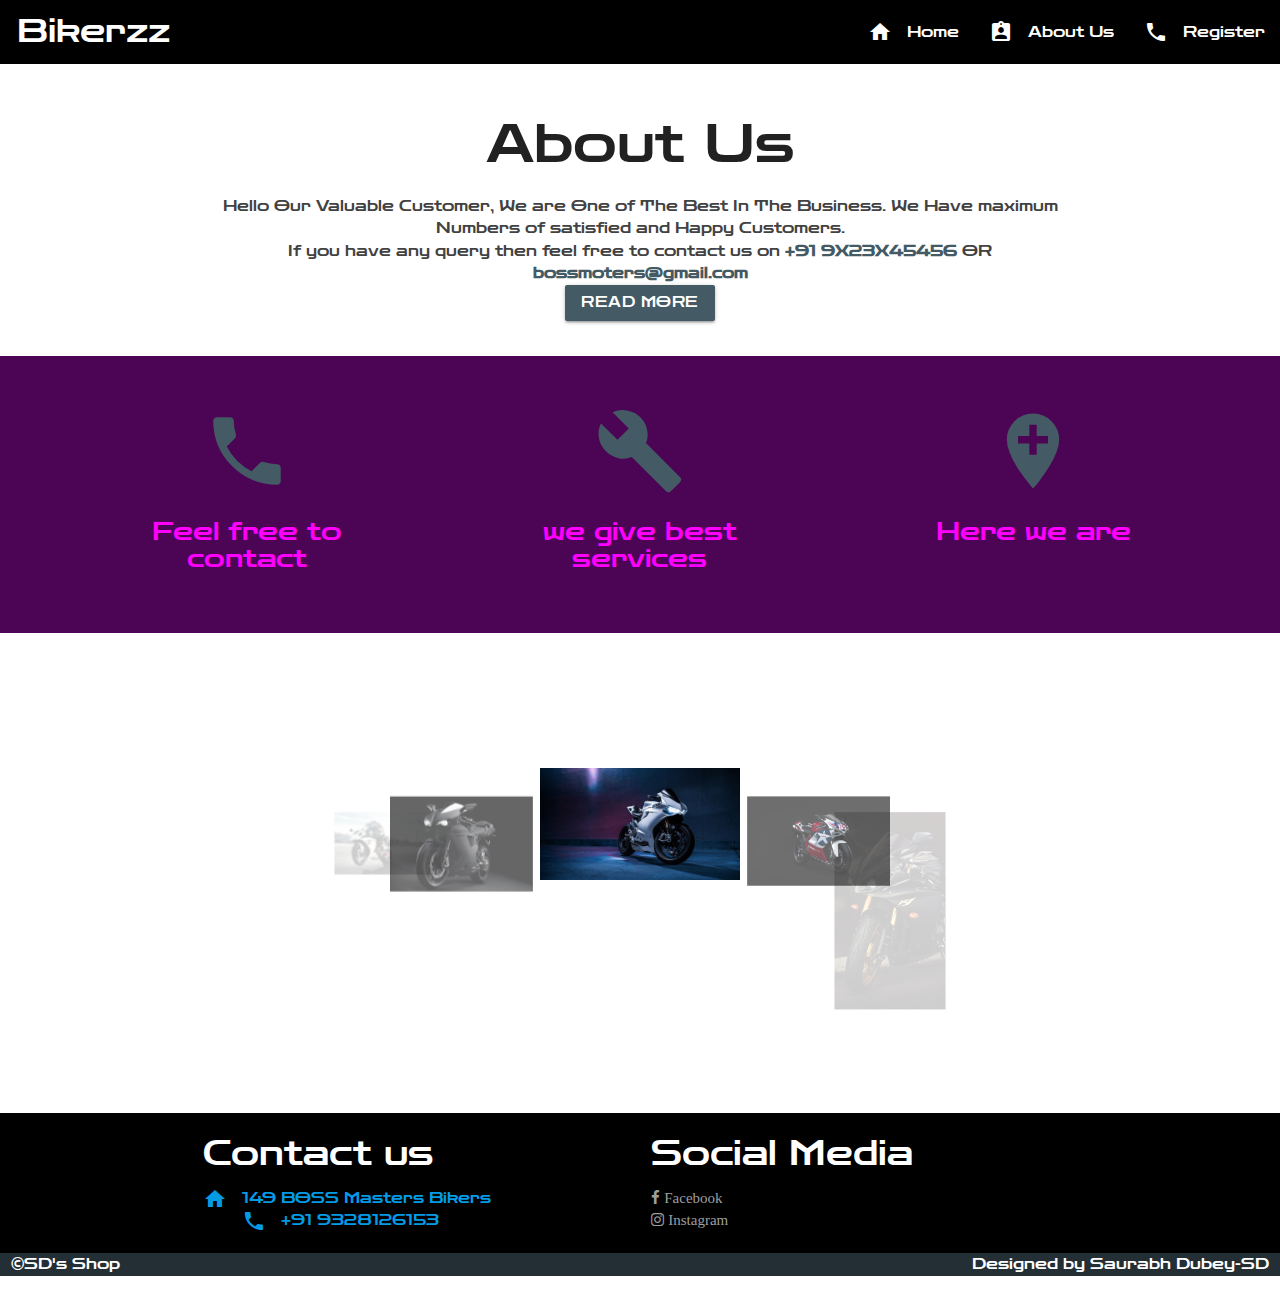
<file: Aboutus.html>
<!DOCTYPE html>
<html lang="en">
<head>
    <meta charset="UTF-8">
    <meta http-equiv="X-UA-Compatible" content="IE=edge">
    <meta name="viewport" content="width=device-width, initial-scale=1.0">
    <title>About us</title>
    <!-- google font -->
    <link rel="preconnect" href="https://fonts.gstatic.com">
    <link href="https://fonts.googleapis.com/css2?family=Zen+Dots&display=swap" rel="stylesheet">
    <link href="https://fonts.googleapis.com/css2?family=Itim&display=swap" rel="stylesheet">
    <!-- M icons -->
    <link href="https://fonts.googleapis.com/icon?family=Material+Icons" rel="stylesheet">
    <!-- M css -->
    <link rel="stylesheet" href="https://cdnjs.cloudflare.com/ajax/libs/materialize/1.0.0/css/materialize.min.css">
    <!-- W3 css -->
    <link rel="stylesheet" href="https://cdnjs.cloudflare.com/ajax/libs/font-awesome/4.7.0/css/font-awesome.min.css">
    <!-- custom css -->
    <link rel="stylesheet" href="css/style.css">

</head>
<body>
    <section class="fnavbar">
        <nav class="nav-fixed">
            <div class="nav-wrapper">
              <a href="#" class="brand-logo" style="padding-left : 17px;">Bikerzz</a>
              <a href="#" data-target="mobile-demo" class="sidenav-trigger"><i class="material-icons">menu</i></a>
              <ul id="nav-mobile" class="right hide-on-med-and-down">
                <li><a href="product.html"><i class="material-icons left">home</i>Home</a></li>
                <li><a href="Aboutus.html"><i class="material-icons left">assignment_ind</i>About Us</a></li>
                <li><a href="Contactus.html"><i class="material-icons left">phone</i>Register</a></li>
              </ul>
            </div>
        </nav>
        
        <ul class="sidenav" id="mobile-demo">
            <li><a href="product.html">Home</a></li>
            <li><a href="Aboutus.html">About Us</a></li>
            <li><a href="Contactus.html">Register</a></li>
        </ul>
    </section>

    <section class="fabout ">
        <div class="section white center">
            <div class="row container">
                <h2 class="header">About Us</h2>
                <p class="grey-text text-darken-3">
                    Hello Our Valuable Customer, We are One of The Best In The Business. We Have maximum Numbers of satisfied and Happy Customers. <br/>
                    If you have any query then feel free to contact us on <span style="font-weight: bold; color: #445a64;">+91 9X23X45456</span> OR <span style="font-weight: bold; color: #445a64;">bossmoters@gmail.com</span>
                </p>
                <a href="#" style="background-color: #445a64 !important;" class="btn waves-effect waves-light">Read More</a>
            </div>
        </div>
    </section>

    <section class="fservices">
        <div class="row" style="padding-left : 50px; padding-right : 50px;background-color: rgb(76, 4, 85);">
            <div class="col s12 l4 center" style="padding : 50px">
                <i class="large material-icons icon-col">call</i>
                <h5 class="header">Feel free to contact</h5>
            </div>
            <div class="col s12 l4 center" style="padding : 50px">
                <i class="large material-icons icon-col">build</i>
                <h5 class="header">we give best services</h5>
            </div>
            <div class="col s12 l4 center" style="padding : 50px">
                <i class="large material-icons icon-col">add_location</i>
                <h5 class="header">Here we are</h5>
            </div>
        </div>
    </section>

    <section class="fcars">
        <div class="section white center">
            <div class="carousel mycars" style="margin-bottom : 30px">
                <a class="carousel-item" href="#"><img src="images/163134.jpg"></a>
                <a class="carousel-item" href="#"><img src="images/163127.jpg"></a>
                <a class="carousel-item" href="#"><img src="images/163129.jpg"></a>
                <a class="carousel-item" href="#"><img src="images/163130.jpg"></a>
                <a class="carousel-item" href="#"><img src="images/163138.jpg"></a>
            </div>
        </div>
    </section>


    <section class="footer">
        <footer class="footer-one">
            <div class="container">
                <div class="row">
                    <div class="col l6 s12">
                        <h4 class="white-text">Contact us</h4>
                        <p class="grey-text"><a href="https://www.google.com/maps/place/KTM+Husqvarna+Akurdi/@18.6463757,73.7685824,15z/data=!4m5!3m4!1s0x0:0x53ac2cb8806148a6!8m2!3d18.6463899!4d73.7685894"><i class="material-icons left">home</i>149 BOSS Masters Bikers</a></p>
                        <p class="grey-text"><a href="https://web.whatsapp.com/"><i class="material-icons left">phone</i>+91 9328126153</a></p>
                    </div>
                    <div class="col l6 s12">
                        <h4 class="white-text">Social Media</h4>
                        <ul>
                            <li><a href="https://www.facebook.com/lovelycars/" class="grey-text fa fa-facebook"> Facebook</a></li>
                            <li><a href="https://www.instagram.com/x_saurabh_x_/" class="grey-text fa fa-instagram"> Instagram</a></li>
                        </ul>
                    </div>
                </div>
            </div>
            <div class="row footer-two">
                <div class="col s12 l6">
                    <p class="white-text">&copy;SD's Shop</p>
                </div>
                <div class="col s12 l6">
                    <p class="white-text" style="text-align :right;">Designed by Saurabh Dubey-SD</p>
                </div>
            </div>
        </footer>
    </section>

</body>
    <!-- cdnjs jquery -->
    <script src="https://cdnjs.cloudflare.com/ajax/libs/jquery/3.6.0/jquery.min.js" integrity="sha512-894YE6QWD5I59HgZOGReFYm4dnWc1Qt5NtvYSaNcOP+u1T9qYdvdihz0PPSiiqn/+/3e7Jo4EaG7TubfWGUrMQ==" crossorigin="anonymous"></script>
    <!-- M js -->
    <script src="https://cdnjs.cloudflare.com/ajax/libs/materialize/1.0.0/js/materialize.min.js"></script>
    <!-- custom js -->
    <script src="js/loader.js"></script>
</html>
</file>
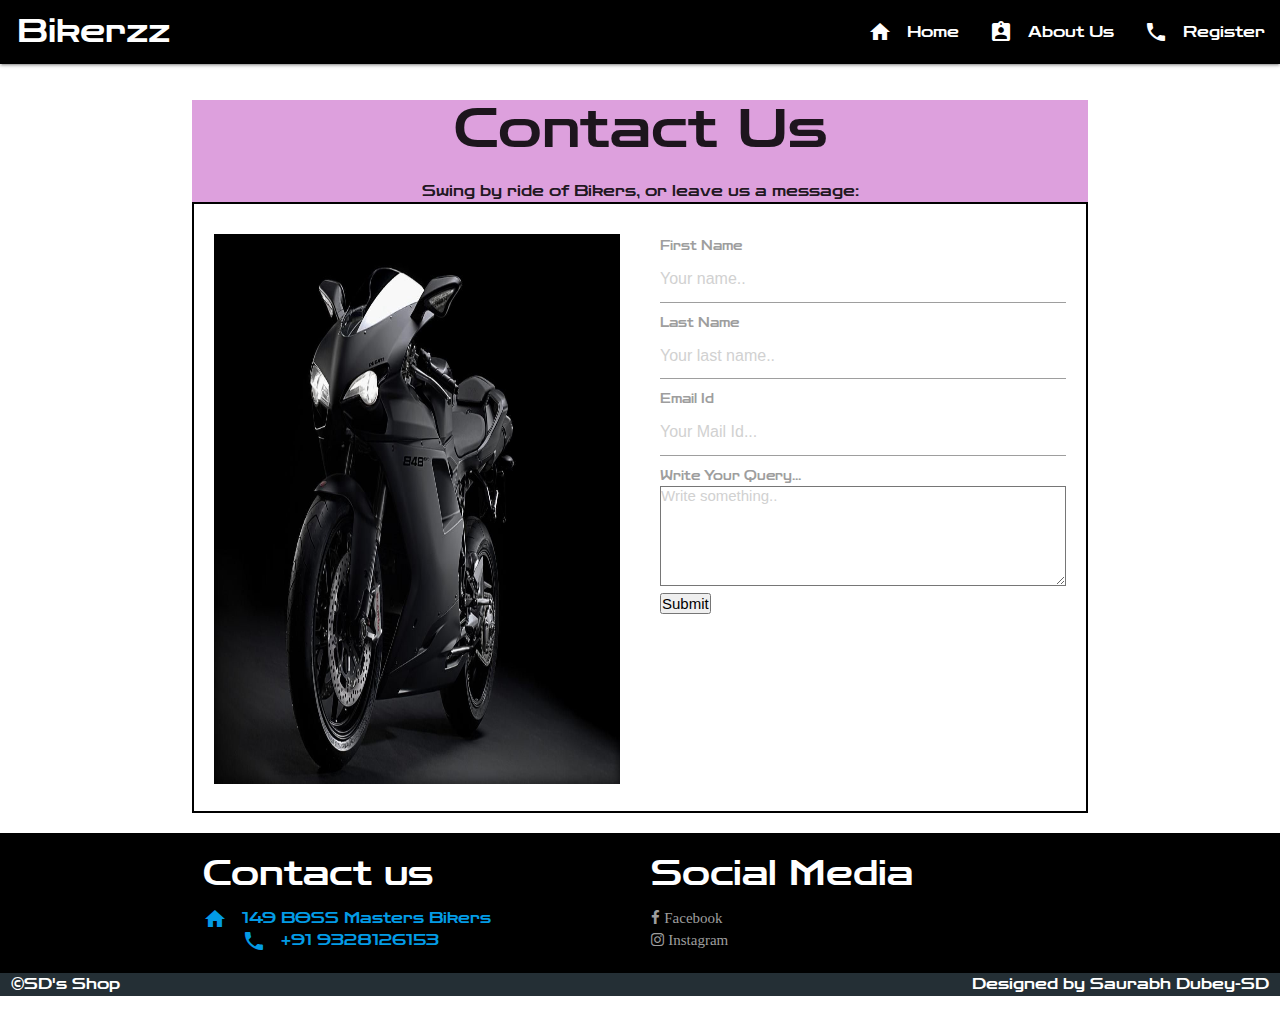
<file: Contactus.html>
<!DOCTYPE html>
<html lang="en">
<head>
    <meta charset="UTF-8">
    <meta http-equiv="X-UA-Compatible" content="IE=edge">
    <meta name="viewport" content="width=device-width, initial-scale=1.0">
    <title>Register</title>
    <!-- google font -->

    <link rel="preconnect" href="https://fonts.gstatic.com">
    <link href="https://fonts.googleapis.com/css2?family=Zen+Dots&display=swap" rel="stylesheet">
    <link href="https://fonts.googleapis.com/css2?family=Itim&display=swap" rel="stylesheet">
    <!-- M icons -->
    <link href="https://fonts.googleapis.com/icon?family=Material+Icons" rel="stylesheet">
    <!-- M css -->
    <link rel="stylesheet" href="https://cdnjs.cloudflare.com/ajax/libs/materialize/1.0.0/css/materialize.min.css">
    <!-- W3 css -->
    <link rel="stylesheet" href="https://cdnjs.cloudflare.com/ajax/libs/font-awesome/4.7.0/css/font-awesome.min.css">
    <!-- custom css -->
    <link rel="stylesheet" href="css/style.css">
 
</head>
<body>
    <section class="fnavbar">
        <nav class="nav-fixed">
            <div class="nav-wrapper">
              <a href="#" class="brand-logo" style="padding-left : 17px;">Bikerzz</a>
              <a href="#" data-target="mobile-demo" class="sidenav-trigger"><i class="material-icons">menu</i></a>
              <ul id="nav-mobile" class="right hide-on-med-and-down">
                <li><a href="product.html"><i class="material-icons left">home</i>Home</a></li>
                <li><a href="Aboutus.html"><i class="material-icons left">assignment_ind</i>About Us</a></li>
                <li><a href="Contactus.html"><i class="material-icons left">phone</i>Register</a></li>
              </ul>
            </div>
        </nav>
        
        <ul class="sidenav" id="mobile-demo">
            <li><a href="product.html">Home</a></li>
            <li><a href="Aboutus.html">About Us</a></li>
            <li><a href="Contactus.html">Register</a></li>
        </ul>
    </section>

   

<div class="container" >
  <div style="text-align:center;margin-top: 10px;background:plum">
    <h2 id="head_contact" >Contact Us</h2>
    <p>Swing by ride of Bikers, or leave us a message:</p>
  </div>
  <div class="row  boxing" id="col">
    <div class="column" >
      <img src="images/163138.jpg" id="contact_img" style="width:100%">
    </div>

    <div class="column">
      <p id="success" style="color: blue;font-size: medium;"></p>
      <div class="form-group">
        <label for="fname">First Name</label>
        <input type="text" id="fname" name="Fname"  placeholder="Your name.." >
        <p id="error1" name="error1"></p>
        <label for="lname">Last Name</label>
        <input type="text" id="lname" name="lname"  placeholder="Your last name.." >
        <p id="error2" name="error2"></p>
        <label for="email">Email Id</label>
        <input type="text" id="mailid" name="mailid"  placeholder="Your Mail Id..." >
        <p id="error3" name="error3"></p>
        
        <label for="subject">Write Your Query...</label>
        <textarea id="subject" name="subject"  placeholder="Write something.." style="height: 100px;" ></textarea>
        <p id="error4" name="error4"></p>
       <button onclick="validate()" >Submit</button> 
         <!-- <input type="submit" value="submit" > -->
      </div>


    </div>
  </div>
</div>

      <section class="footer">
        <footer class="footer-one">
            <div class="container">
                <div class="row">
                    <div class="col l6 s12">
                        <h4 class="white-text">Contact us</h4>
                        <p class="grey-text"><a href="https://www.google.com/maps/place/KTM+Husqvarna+Akurdi/@18.6463757,73.7685824,15z/data=!4m5!3m4!1s0x0:0x53ac2cb8806148a6!8m2!3d18.6463899!4d73.7685894"><i class="material-icons left">home</i>149 BOSS Masters Bikers</a></p>
                        <p class="grey-text"><a href="https://web.whatsapp.com/"><i class="material-icons left">phone</i>+91 9328126153</a></p>
                    </div>
                    <div class="col l6 s12">
                        <h4 class="white-text">Social Media</h4>
                        <ul>
                            <li><a href="https://www.facebook.com/lovelycars/" class="grey-text fa fa-facebook"> Facebook</a></li>
                            <li><a href="https://www.instagram.com/x_saurabh_x_/" class="grey-text fa fa-instagram"> Instagram</a></li>
                        </ul>
                    </div>
                </div>
            </div>
            <div class="row footer-two">
                <div class="col s12 l6">
                    <p class="white-text">&copy;SD's Shop</p>
                </div>
                <div class="col s12 l6">
                    <p class="white-text" style="text-align :right;">Designed by Saurabh Dubey-SD</p>
                </div>
            </div>
        </footer>
    </section>

</body>
    <!-- cdnjs jquery -->
    <script src="https://cdnjs.cloudflare.com/ajax/libs/jquery/3.6.0/jquery.min.js" integrity="sha512-894YE6QWD5I59HgZOGReFYm4dnWc1Qt5NtvYSaNcOP+u1T9qYdvdihz0PPSiiqn/+/3e7Jo4EaG7TubfWGUrMQ==" crossorigin="anonymous"></script>
    <!-- M js -->
    <script src="https://cdnjs.cloudflare.com/ajax/libs/materialize/1.0.0/js/materialize.min.js"></script>
    <!-- custom js -->
    <script src="js/loader.js"></script>


</html>
</file>
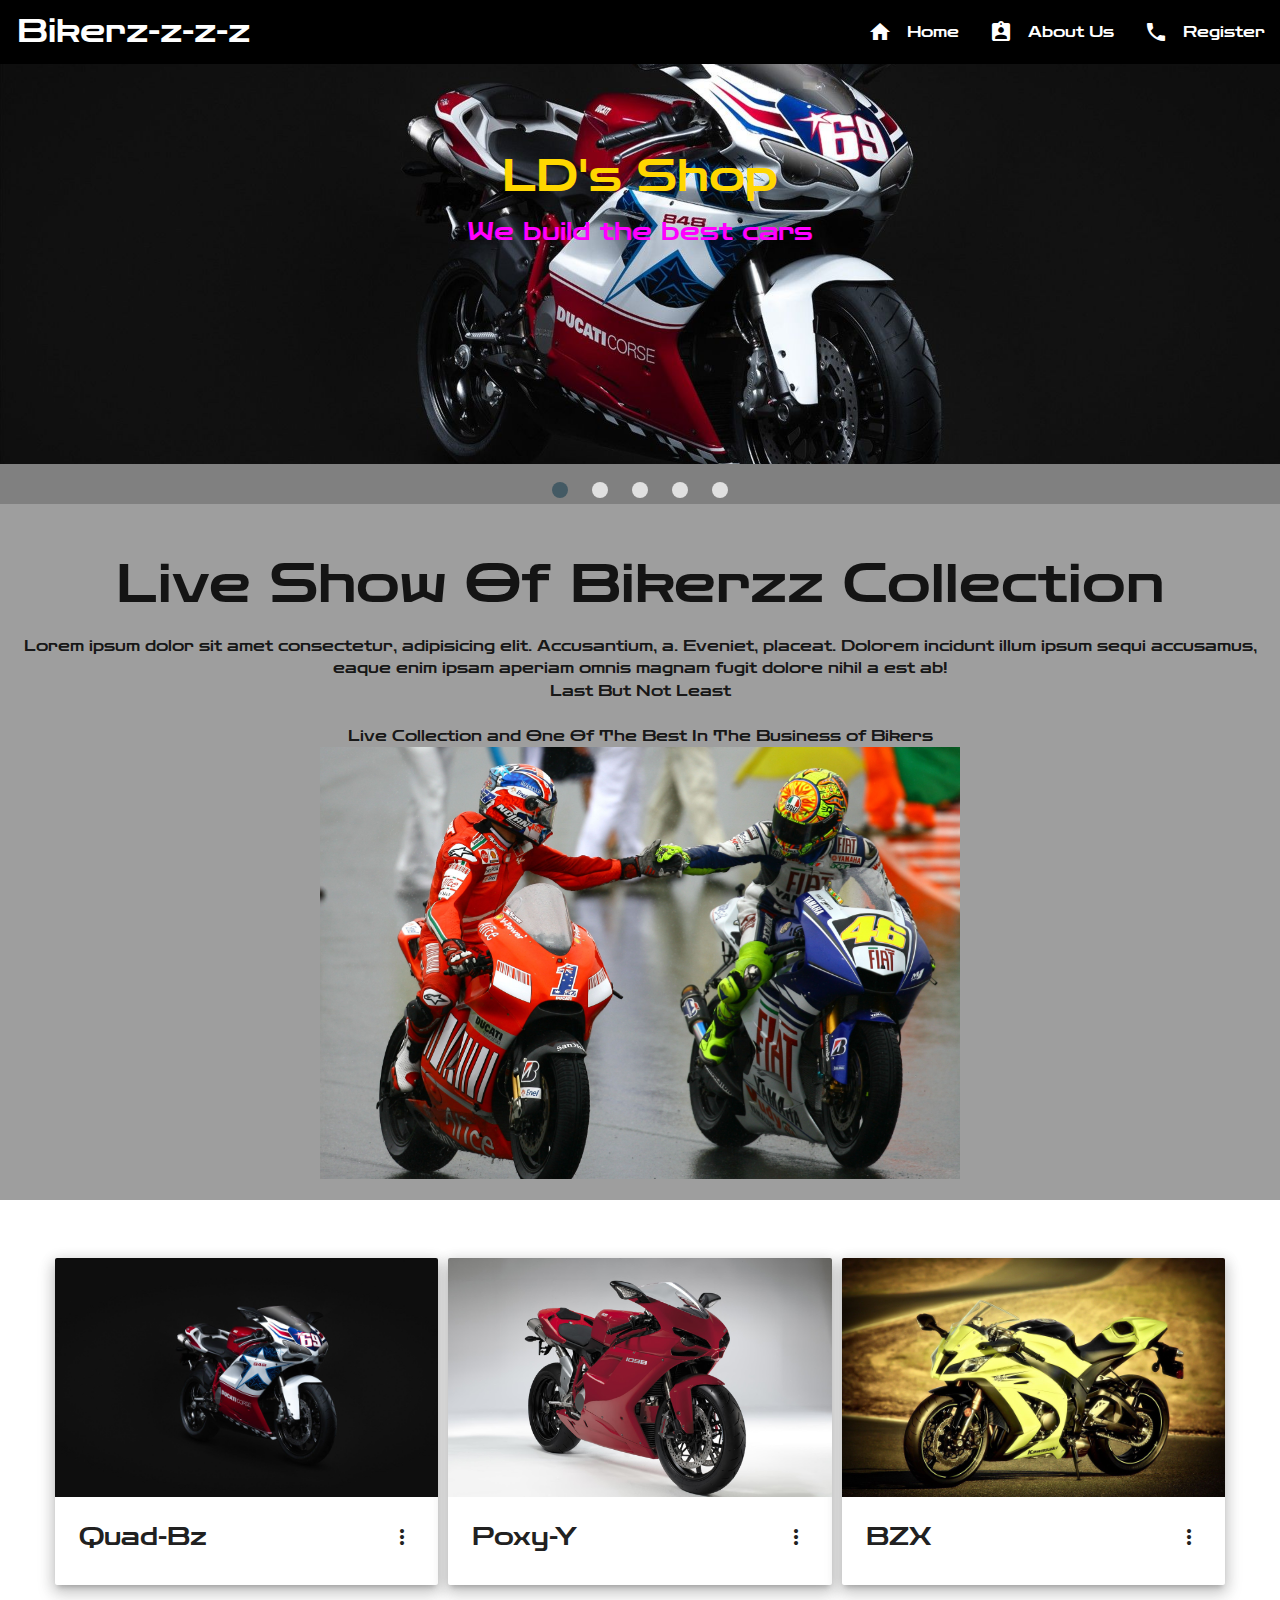
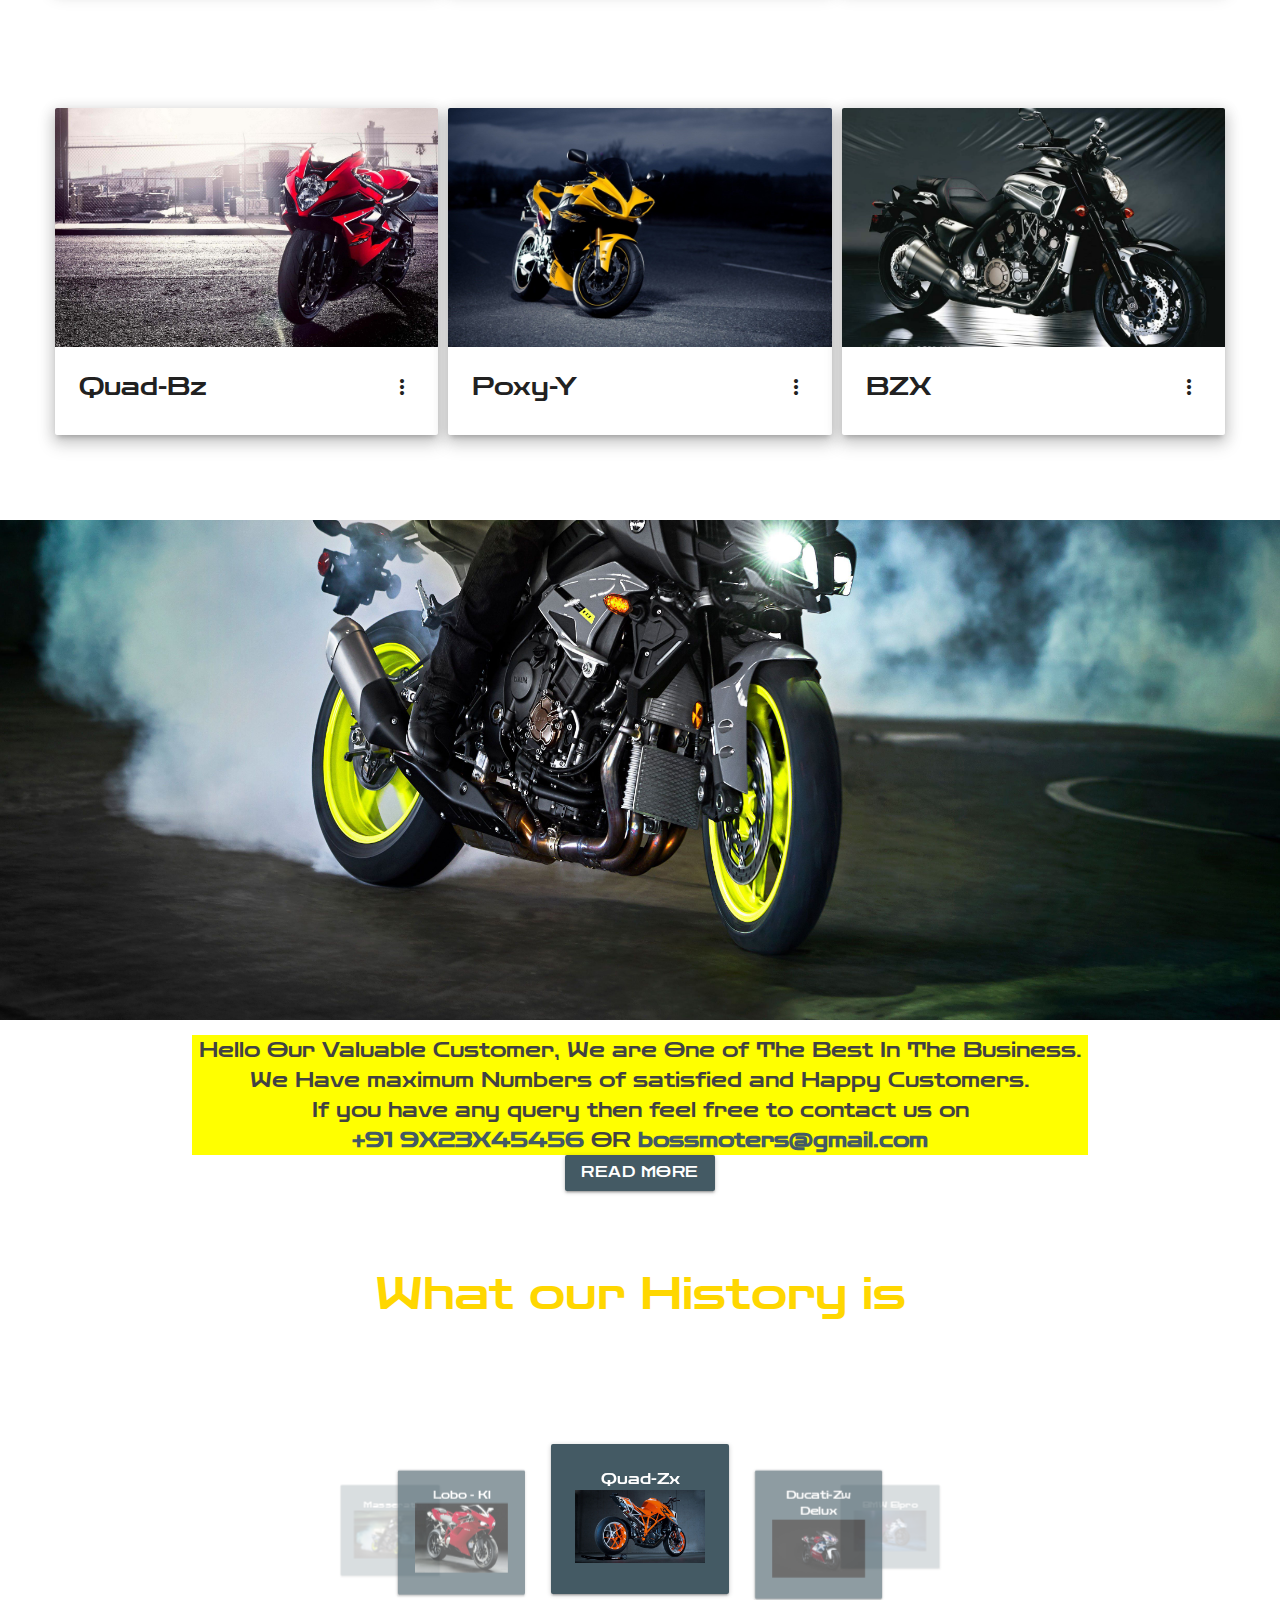
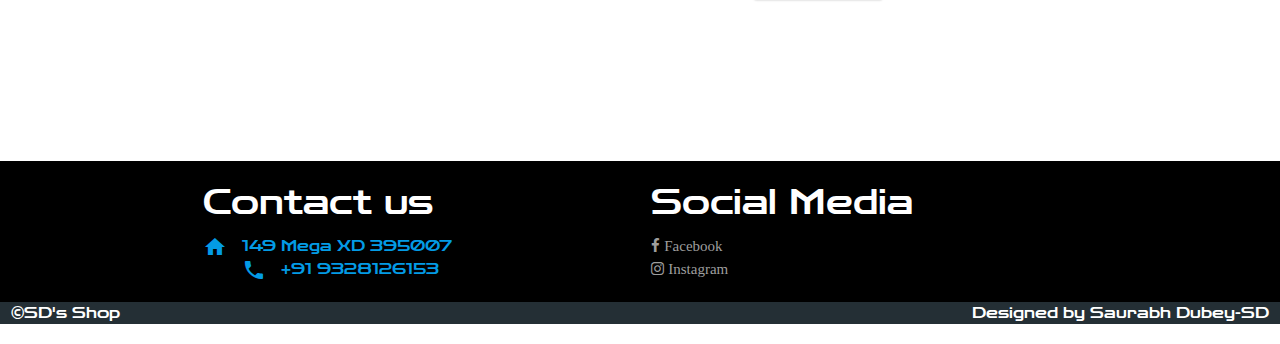
<file: product.html>
<!DOCTYPE html>
<html lang="en">
<head>
    <meta charset="UTF-8">
    <meta http-equiv="X-UA-Compatible" content="IE=edge">
    <meta name="viewport" content="width=device-width, initial-scale=1.0">
    <title>Bikerzz</title>
    <!-- google font -->
    <link rel="preconnect" href="https://fonts.gstatic.com">
    <link href="https://fonts.googleapis.com/css2?family=Zen+Dots&display=swap" rel="stylesheet">
    <link href="https://fonts.googleapis.com/css2?family=Itim&display=swap" rel="stylesheet">
    <!-- M icons -->
    <link href="https://fonts.googleapis.com/icon?family=Material+Icons" rel="stylesheet">
    <!-- M css -->
    <link rel="stylesheet" href="https://cdnjs.cloudflare.com/ajax/libs/materialize/1.0.0/css/materialize.min.css">
    <!--  css -->
    <link rel="stylesheet" href="https://cdnjs.cloudflare.com/ajax/libs/font-awesome/4.7.0/css/font-awesome.min.css">
    <!-- custom css -->
    <link rel="stylesheet" href="css/style.css">

</head>
<body>
    
    <section class="fnavbar">
        <nav class="nav-fixed">
            <div class="nav-wrapper">
              <a href="#" class="brand-logo" style="padding-left : 17px;">Bikerz-z-z-z</a>
              <a href="#" data-target="mobile-demo" class="sidenav-trigger"><i class="material-icons">menu</i></a>
              <ul id="nav-mobile" class="right hide-on-med-and-down">
                <li><a href="product.html"><i class="material-icons left">home</i>Home</a></li>
                <li><a href="Aboutus.html"><i class="material-icons left">assignment_ind</i>About Us</a></li>
                <li><a href="Contactus.html"><i class="material-icons left">phone</i>Register</a></li>
              </ul>
            </div>
        </nav>
        
        <ul class="sidenav" id="mobile-demo">
            <li><a href="product.html">Home</a></li>
            <li><a href="Aboutus.html">About Us</a></li>
            <li><a href="Contactus.html">Register</a></li>
        </ul>
    </section>

    <section class="fslider">
        <div class="slider">
            <ul class="slides">
                <li>
                    <img src="images/163127.jpg" alt="" >
                    <div class="caption center-align white-text">
                        <h3>LD's Shop</h3>
                        <h5 class="light text-lighten-3">We build the best cars</h5>
                    </div>
                </li>
                <li>
                    <img src="images/163130.jpg" alt="">
                    <div class="caption center-align white-text">
                        <h3>SD's Dream</h3>
                        <h5 class="light text-lighten-3">We make dreams true</h5>
                    </div>
                </li>
                <li>
                    <img src="images/163138.jpg" alt="">
                    <div class="caption center-align white-text">
                        <h3>Race started</h3>
                        <h5 class="light text-lighten-3">We belive in win</h5>
                    </div>
                </li>
                <li>
                    <img src="images/163155.jpg" alt="">
                    <div class="caption center-align white-text">
                        <h3>SD's Dream</h3>
                        <h5 class="light text-lighten-3">We make dreams true</h5>
                    </div>
                </li>
                <li>
                    <img src="images/163163.jpg" alt="">
                    <div class="caption center-align white-text">
                        <h3>Race started</h3>
                        <h5 class="light text-lighten-3">We belive in win</h5>
                    </div>
                </li>
            </ul>
        </div>
    </section>

    <section class="description">
        <div class="section grey center">
            <h2 class="header">Live Show Of Bikerzz Collection</h2>
            
                   Lorem ipsum dolor sit amet consectetur, adipisicing elit. Accusantium,
                    a. Eveniet, placeat. Dolorem incidunt illum ipsum sequi accusamus, 
                    eaque enim ipsam aperiam omnis magnam fugit dolore nihil a est ab!<br/>
                    Last But Not Least<br/>
                 <br> Live Collection and One Of The Best In The Business of Bikers <br>
                  <img src="images/163184.jpg"  width="50%" height="30%" alt="car">
        </div>   
    </section>
    
    <section class="fcards">
        <div class="row" style="padding-left : 50px; padding-right: 50px;">
            <div class="col s12 m12 l4" style="padding : 50px 5px">
                <div class="card  z-depth-3">
                    <div class="card-image waves-effect waves-block waves-light">
                      <img class="activator" src="images/163127.jpg">
                    </div>
                    <div class="card-content">
                      <span class="card-title activator grey-text text-darken-4">Quad-Bz<i class="material-icons right">more_vert</i></span>
                    </div>
                    <div class="card-reveal">
                      <span class="card-title grey-text text-darken-4">BMW M4<i class="material-icons right">close</i></span>
                      <p>Here is BMW M4 with  470 kmph max speed.</p>
                    </div>
                  </div>
                           
            </div>

            <div class="col s12 m12 l4" style="padding : 50px 5px">
                <div class="card  z-depth-3">
                    <div class="card-image waves-effect waves-block waves-light">
                      <img class="activator" src="images/163155.jpg">
                    </div>
                    <div class="card-content">
                      <span class="card-title activator grey-text text-darken-4">Poxy-Y<i class="material-icons right">more_vert</i></span>
                    </div>
                    <div class="card-reveal">
                      <span class="card-title grey-text text-darken-4">BMW M4<i class="material-icons right">close</i></span>
                      <p>Here is BMW M4 with maximum capacity of 6 siter and 470 kmph max speed.</p>
                    </div>
                  </div>
                           
            </div>

            <div class="col s12 m12 l4" style="padding : 50px 5px">
                <div class="card  z-depth-3">
                    <div class="card-image waves-effect waves-block waves-light">
                      <img class="activator" src="images/163169.jpg">
                    </div>
                    <div class="card-content">
                      <span class="card-title activator grey-text text-darken-4">BZX<i class="material-icons right">more_vert</i></span>
                    </div>
                    <div class="card-reveal">
                      <span class="card-title grey-text text-darken-4">BMW M4<i class="material-icons right">close</i></span>
                      <p>Here is BMW M4  470 kmph max speed.</p>
                    </div>
                  </div>
                           
            </div>

            <div class="col s12 m12 l4" style="padding : 50px 5px">
                <div class="card  z-depth-3">
                    <div class="card-image waves-effect waves-block waves-light">
                      <img class="activator" src="images/163148.jpg">
                    </div>
                    <div class="card-content">
                      <span class="card-title activator grey-text text-darken-4">Quad-Bz<i class="material-icons right">more_vert</i></span>
                    </div>
                    <div class="card-reveal">
                      <span class="card-title grey-text text-darken-4">BMW M4<i class="material-icons right">close</i></span>
                      <p>Here is BMW M4 with  470 kmph max speed.</p>
                    </div>
                  </div>
                           
            </div>

            <div class="col s12 m12 l4" style="padding : 50px 5px">
                <div class="card  z-depth-3">
                    <div class="card-image waves-effect waves-block waves-light">
                      <img class="activator" src="images/163178.jpg">
                    </div>
                    <div class="card-content">
                      <span class="card-title activator grey-text text-darken-4">Poxy-Y<i class="material-icons right">more_vert</i></span>
                    </div>
                    <div class="card-reveal">
                      <span class="card-title grey-text text-darken-4">BMW M4<i class="material-icons right">close</i></span>
                      <p>Here is BMW M4 with maximum capacity of 6 siter and 470 kmph max speed.</p>
                    </div>
                  </div>
                           
            </div>

            <div class="col s12 m12 l4" style="padding : 50px 5px">
                <div class="card  z-depth-3">
                    <div class="card-image waves-effect waves-block waves-light">
                      <img class="activator" src="images/163191.jpg">
                    </div>
                    <div class="card-content">
                      <span class="card-title activator grey-text text-darken-4">BZX<i class="material-icons right">more_vert</i></span>
                    </div>
                    <div class="card-reveal">
                      <span class="card-title grey-text text-darken-4">BMW M4<i class="material-icons right">close</i></span>
                      <p>Here is BMW M4  470 kmph max speed.</p>
                    </div>
                  </div>
                           
            </div>
        </div>
    </section>

    <section class="fparallax">
        <div class="parallax-container">
            <div class="parallax">
                <img src="images/163166.jpg" >
            </div>
        </div>
    </section>

    <section class="fabout">
        <div class="section white center">
            <div class="row container">
                
                <p class="grey-text text-darken-3" style="background-color: #ffff00 !important; font-size: 20px;">
                    Hello Our Valuable Customer, We are One of The Best In The Business.<br>
                     We Have maximum Numbers of satisfied and Happy Customers. <br/>
                    If you have any query then feel free to contact us on <br>
                    <span style="font-weight: bold; color: #445a64;">+91 9X23X45456</span> OR <span style="font-weight: bold; color: #445a64;">bossmoters@gmail.com</span>  
                </p>
                <a href="#" style="background-color: #445a64 !important;" class="btn waves-effect waves-light">Read More</a>
            </div>
        </div>
    </section>


    <section class="fcars">
        <div class="section white center">
            <h3 class="header">What our History is</h3>
            <div class="carousel mycars  " style="margin-bottom : 10px">
                <a href="#" class="carousel-item ">
                    <div class="row ">
                        <div class="col s12 m12  ">
                            <div class="card-panel " style="background-color : #445a64 !important">
                                <span class="white-text">Quad-Zx</span>
                                <img src="images/163158.jpg" width="100%">
                            </div>
                        </div>
                    </div>
                </a>
                <a href="#" class="carousel-item">
                    <div class="row">
                        <div class="col s12 m12">
                            <div class="card-panel  " style="background-color : #445a64 !important">
                                <span class="white-text">Ducati-Zw Delux</span>
                                <img src="images/163127.jpg" width="100%">
                            </div>
                        </div>
                    </div>
                </a>
                <a href="#" class="carousel-item">
                    <div class="row">
                        <div class="col s12 m12">
                            <div class="card-panel  " style="background-color : #445a64 !important">
                                <span class="white-text">BMW Elpro</span>
                                <img src="images/163134.jpg" width="100%">
                            </div>
                        </div>
                    </div>
                </a>
                <a href="#" class="carousel-item">
                    <div class="row">
                        <div class="col s12 m12">
                            <div class="card-panel  " style="background-color : #445a64 !important">
                                <span class="white-text">KTM RC</span>
                                <img src="images/163129.jpg" width="100%">
                            </div>
                        </div>
                    </div>
                </a>
                <a href="#" class="carousel-item">
                    <div class="row">
                        <div class="col s12 m12">
                            <div class="card-panel  " style="background-color : #445a64 !important">
                                <span class="white-text">Quad-Dlux</span>
                                <img src="images/163148.jpg" width="100%">
                            </div>
                        </div>
                    </div>
                </a>
                <a href="#" class="carousel-item">
                    <div class="row">
                        <div class="col s12 m12">
                            <div class="card-panel  " style="background-color : #445a64 !important">
                                <span class="white-text">Masserati</span>
                                <img src="images/163166.jpg" width="100%">
                            </div>
                        </div>
                    </div>
                </a>
                <a href="#" class="carousel-item">
                    <div class="row">
                        <div class="col s12 m12">
                            <div class="card-panel  " style="background-color : #445a64 !important">
                                <span class="white-text">Lobo - Kl</span>
                                <img src="images/163163.jpg" width="100%" >
                            </div>
                        </div>
                    </div>
                </a>
            </div>
        </div>
    </section>

    <section class="footer">
        <footer class="footer-one">
            <div class="container">
                <div class="row">
                    <div class="col l6 s12">
                        <h4 class="white-text">Contact us</h4>
                        <p class="grey-text"><a href="https://www.google.com/maps/place/KTM+Husqvarna+Akurdi/@18.6463757,73.7685824,15z/data=!4m5!3m4!1s0x0:0x53ac2cb8806148a6!8m2!3d18.6463899!4d73.7685894"><i class="material-icons left">home</i>149 Mega XD  395007</a></p>
                        <p class="grey-text"><a href="https://web.whatsapp.com/"><i class="material-icons left">phone</i>+91 9328126153</a></p>
                    </div>
                    <div class="col l6 s12">
                        <h4 class="white-text">Social Media</h4>
                        <ul>
                            <li><a href="https://www.facebook.com/lovelycars/" class="grey-text fa fa-facebook"> Facebook</a></li>
                            <li><a href="https://www.instagram.com/x_saurabh_x_/" class="grey-text fa fa-instagram"> Instagram</a></li>
                        </ul>
                    </div>
                </div>
            </div>
            <div class="row footer-two">
                <div class="col s12 l6">
                    <p class="white-text">&copy;SD's Shop</p>
                </div>
                <div class="col s12 l6">
                    <p class="white-text" style="text-align :right;">Designed by Saurabh Dubey-SD</p>
                </div>
            </div>
        </footer>
    </section>


</body>
    <!-- cdnjs jquery -->
    <script src="https://cdnjs.cloudflare.com/ajax/libs/jquery/3.6.0/jquery.min.js" integrity="sha512-894YE6QWD5I59HgZOGReFYm4dnWc1Qt5NtvYSaNcOP+u1T9qYdvdihz0PPSiiqn/+/3e7Jo4EaG7TubfWGUrMQ==" crossorigin="anonymous"></script>
    <!--  js -->
    <script src="https://cdnjs.cloudflare.com/ajax/libs/materialize/1.0.0/js/materialize.min.js"></script>
    <!-- custom js -->
    <script src="js/loader.js"></script>
</html>
</file>
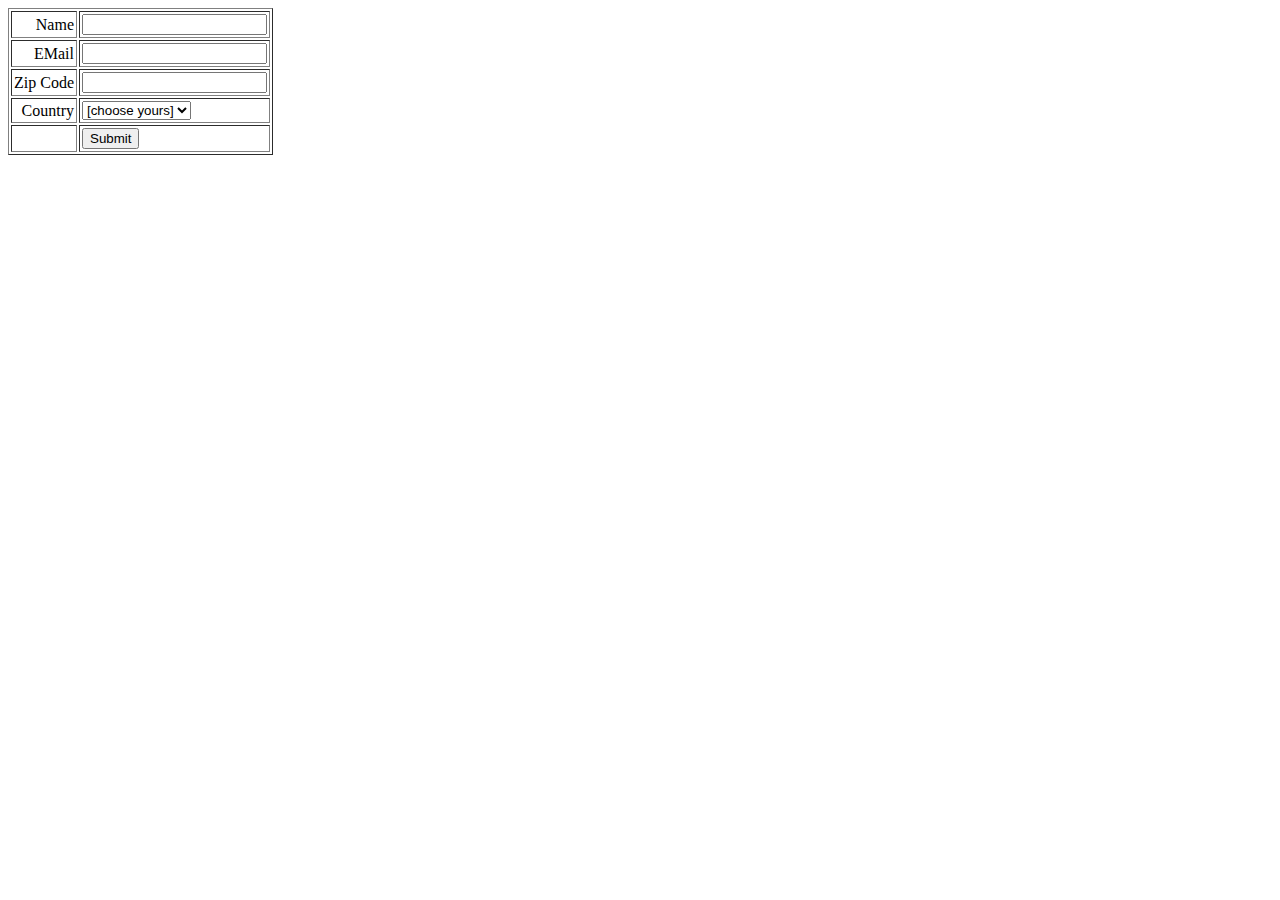
<file: trial.html>
<html>   
   <head>
      <title>Form Validation</title>      
      <script >
          // Form validation code will come here.
      function validate() {
        var errnode1=document.getElementById("error1");
      if( document.myForm.Name.value == "" ) {
        document.myForm.Name.focus() ;
          errnode1.innerHTML="more than 2 character allowed";
          errnode1.className="alert alert-danger";
          return false;
      }
      if( document.myForm.EMail.value == "" ) {
        
         document.myForm.EMail.focus() ;
         return false;
      }
      if( document.myForm.Zip.value == "" || isNaN( document.myForm.Zip.value ) ||
         document.myForm.Zip.value.length != 5 ) {
         
         
         document.myForm.Zip.focus() ;
         return false;
      }
      if( document.myForm.Country.value == "-1" ) {
         
         return false;
      }
      return( true );
   }
      </script>      
   </head>
   
   <body>
      <form action = "/cgi-bin/test.cgi" name = "myForm" onsubmit = "return(validate());">
         <table cellspacing = "2" cellpadding = "2" border = "1">
            
            <tr>
               <td align = "right">Name </td>
               <td><input type = "text" id="name" name = "Name" /> <p id="error1"></p></td>
            </tr>
            
            <tr>
               <td align = "right">EMail</td>
               <td><input type = "text" name = "EMail" /></td>
            </tr>
            
            <tr>
               <td align = "right">Zip Code</td>
               <td><input type = "text" name = "Zip" /></td>
            </tr>
            
            <tr>
               <td align = "right">Country</td>
               <td>
                  <select name = "Country">
                     <option value = "-1" selected>[choose yours]</option>
                     <option value = "1">USA</option>
                     <option value = "2">UK</option>
                     <option value = "3">INDIA</option>
                  </select>
               </td>
            </tr>
            
            <tr>
               <td align = "right"></td>
               <td><input type = "submit" value = "Submit" /></td>
            </tr>
            
         </table>
      </form>      
   </body>
</html>
</file>
<file: css/style.css>
*
{
    padding: 0;
    margin: 0;
    box-sizing: border-box;
    font-family: 'Zen Dots';
   
}

.fnavbar i:hover{
    transform: scale(2);
}
.fnavbar a:hover{
    transform: scale(1.2);
    background-color:white;
    color:black;
}


.nav-wrapper {
  background-color: black;
}

.slider {
  background-color: grey;
}

.slider .indicators .indicator-item.active {
  background-color: #445a64;
}


.parallax-container {
  min-height: 500px;
  height: auto;
 
}
 .parallax img{
    height : 1000px;
    width: 100%;
} 

@media screen and (max-width:812px)
            {
                .parallax-container {
                    min-height: 300px;
                    height: auto;
                   
                  }
                .parallax img{
                    height : 500px;
                    width: 100%;
                } 
                
            }


.icon-col {
  color: #445a64;
}

.footer-one {
  background: black;
}

.footer-two {
  background: #242f35;
}


#container
{
    height: 100vh;
    background: url('../images/163184.jpg') no-repeat center;
    background-size: cover;
 
}


#contentSection
{   
    color: white;
    height: 400px;
    width: 750px;
    position: absolute;
    left: 5%;
    top:200px;
}
#contentSection h2
{
    font-family: sans-serif;
    font-size: 150px;
    color: blueviolet;
    font-weight: 900;
}
#contentSection p
{ 
    
    padding: 0 0 0 20px;
}
#contentSection button
{
    height: 70px;
    width: 200px;
    border: none;
    outline: none;
    background: palegreen;
    color: darkblue;
    font-weight: 900;
    margin: 20px 0;
    z-index: 100;
    position: absolute;
}
#contentSection button:hover
{
    animation: animate 1s linear;
    background-color: #d40219;
}


@keyframes animate {
    0%
    {
        transform: scale(1);
    }
    80%
    {
        transform: scale(0.60);
    }
    95%
    {
        transform: scale(1.50);
    }
    100%
    {
        transform: scale(1);
    }
}

#socialLinks
{
    height: 60px;
    width: 600px;
    position: absolute;
    bottom: 4%;
    right: 5%;
    display: flex;
    justify-content: center;
    align-items: center;
    flex-direction: row;
}

#socialLinks
{
    left: 5%;
}

#socialLinks #line
{
    height: 3px;
    width: 200px;
    background: #000;
    border-radius: 30px;
}
#socialLinks i
{
    margin: 0px 30px;
    font-size: 50px;
    transition: 0.5s;
}

#socialLinks i
{
    color: #d40219;
    font-size: 36px;
}
#socialLinks i:hover
{
    color: #000;
}
#socialLinks #line
{
    background: #d40219;
}

div h3{
    color: gold;
}
div h5{
    color: magenta;
}


/*          Contact Us        */
 
  input[type=submit] {
    background-color: plum;
    color: white;
    /* padding: 12px 20px; */
    height: 50px;
    width:200px;
    margin: auto;
    padding : auto;
    /* margin-top: 30px;
    margin-left: 30%; */
    border-radius: 10%;
    font-size: larger;
    font-weight: bolder;
    color:black;
  }
  
  input[type=submit]:hover {
    background-color: #45a049;
   
  }
  
  /* Style the container/contact section */

  .boxing{
      border:2px solid black;
  }

  /* Create two columns that float next to eachother */

  .column {
    float: left;
    width: 50%;
    margin-top: 10px;
    padding: 20px;
  }
 #contact_img{
     height: 550px;
 }

  @media screen and (max-width:812px)
  {
    .column {
        
        width: 100%;
       
      }
      #contact_img{
        height: 300px;
    }
    
    }
</file>
